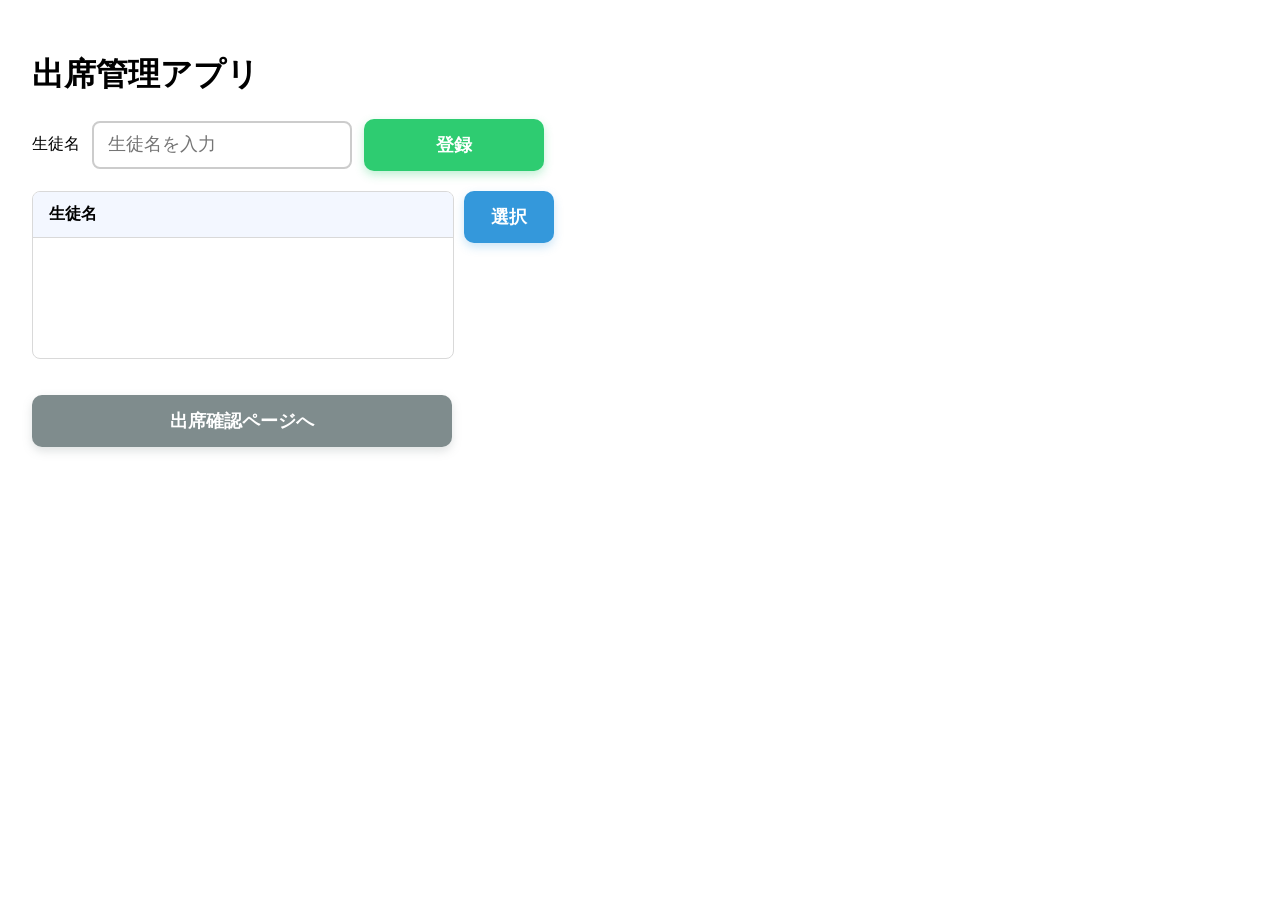
<file: index.html>
<!DOCTYPE html>
<html lang="ja">
    <head>
        <meta charset="UTF-8" />
        <meta name="viewport" content="width=device-width, initial-scale=1.0" />
        <title>出席管理アプリ</title>
        <link rel="stylesheet" href="style.css" />
    </head>
    <body>
        <h1>出席管理アプリ</h1>
        <div class="student-form">
            <label for="student-input">生徒名</label>
            <input id="student-input" type="text" placeholder="生徒名を入力" />
            <button id="add-button" type="button">登録</button>
        </div>

        <div class="student-list-panel">
            <div class="student-list-wrapper">
                <div class="student-list-header">生徒名</div>
                <ul id="student-list"></ul>
            </div>

            <button id="select-button" type="button" class="select-button">選択</button>
        </div>

        <div class="action-buttons">
            <button id="delete-button" type="button" class="action-button delete-button">削除</button>
            <button id="attend-button" type="button" class="action-button attend-button">出席確認ページへ</button>
        </div>

        <script src="app.js" defer></script>
    </body>
</html>
</file>
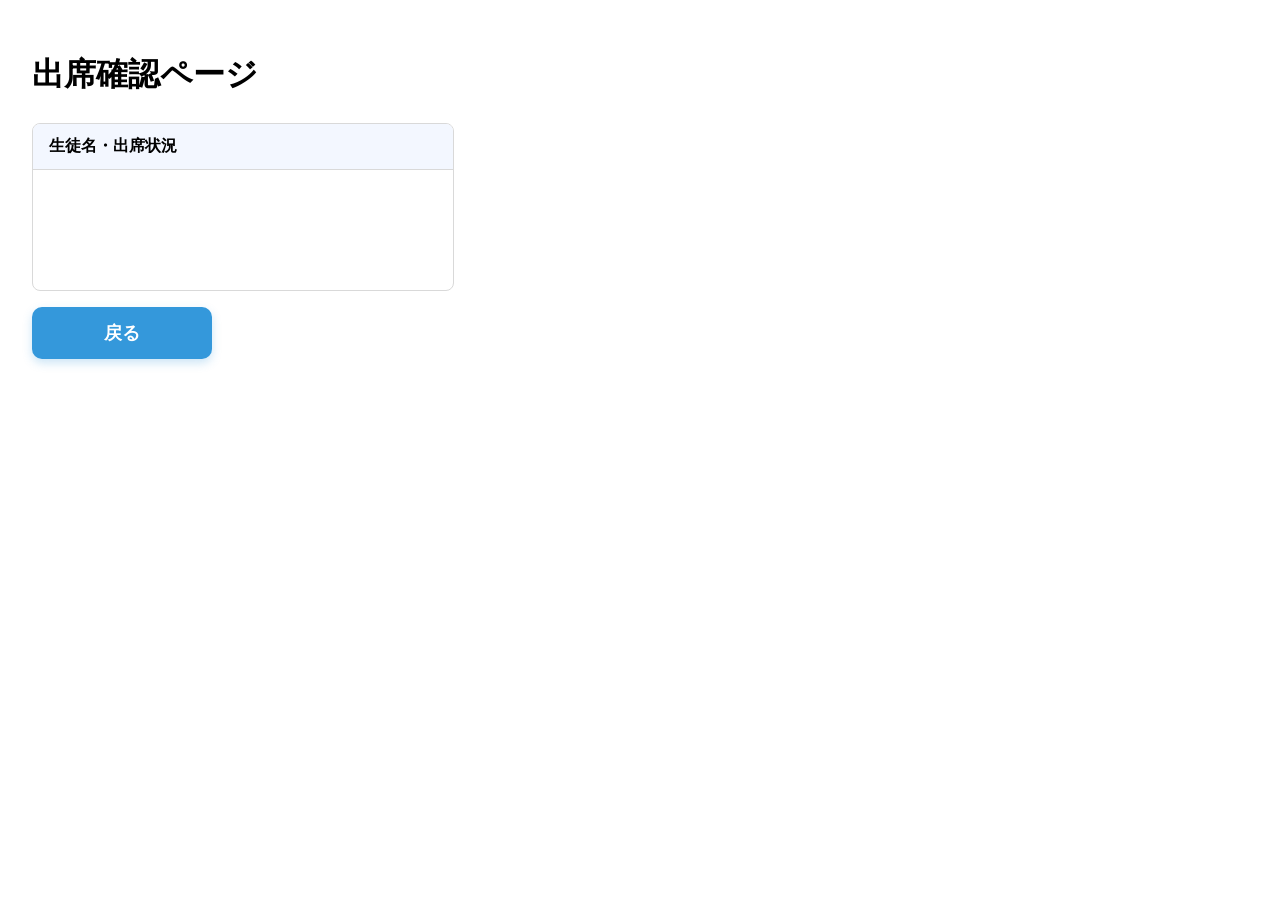
<file: attendance.html>
<!DOCTYPE html>
<html lang="ja">
    <head>
        <meta charset="UTF-8" />
        <meta name="viewport" content="width=device-width, initial-scale=1.0" />
        <title>出席確認ページ</title>
        <link rel="stylesheet" href="style.css" />
        <script src="app.js" defer></script>
    </head>
    <body>
        <h1>出席確認ページ</h1>
        <div class="student-list-panel">
            <div class="student-list-wrapper">
                <div class="student-list-header">生徒名・出席状況</div>
                <ul id="attendance-list"></ul>
            </div>
        </div>
        <button id="return-button" type="button" onclick="location.href='index.html'">戻る</button>
    </body>
</html>
</file>
<file: style.css>
body {
    font-family: sans-serif;
    padding: 24px;
}

.student-form {
    display: flex;
    align-items: center;
    gap: 12px;
    margin-top: 16px;
    flex-wrap: wrap;
}

#student-input {
    width: 260px;
    min-height: 48px;
    font-size: 1.1rem;
    padding: 10px 14px;
    border: 2px solid #ccc;
    border-radius: 8px;
    box-sizing: border-box;
}

/* 登録ボタン */
#add-button,
button[type="submit"],
.register-btn {
    display: inline-block;
    min-width: 180px;
    min-height: 52px;
    padding: 14px 28px;
    font-size: 1.1rem;
    font-weight: bold;
    color: #fff;
    background-color: #2ecc71; /* 緑 */
    border: none;
    border-radius: 10px;
    cursor: pointer;
    transition: background-color 0.2s ease, transform 0.1s ease;
    box-shadow: 0 4px 10px rgba(46, 204, 113, 0.3);
}

#add-button:hover,
button[type="submit"]:hover,
.register-btn:hover {
    background-color: #27ae60;
}

#add-button:active,
button[type="submit"]:active,
.register-btn:active {
    transform: scale(0.98);
}

.student-list-panel {
    display: flex;
    align-items: flex-start;
    gap: 10px;
    margin-top: 16px;
    padding-top: 4px;
}

/* 選択ボタン */
.select-button {
    display: inline-flex;
    align-items: center;
    justify-content: center;
    width: 90px;
    min-width: 90px;
    min-height: 52px;
    padding: 14px 16px;
    font-size: 1.1rem;
    font-weight: bold;
    color: #fff;
    background-color: #3498db;
    border: none;
    border-radius: 10px;
    cursor: pointer;
    transition: background-color 0.2s ease, transform 0.1s ease;
    box-shadow: 0 4px 10px rgba(52, 152, 219, 0.25);
    margin-top: 0;
}

.select-button:hover {
    background-color: #2980b9;
}

.select-button:active {
    transform: scale(0.98);
}

.select-button.selecting {
    background-color: #f39c12;
    box-shadow: 0 4px 10px rgba(243, 156, 18, 0.3);
}

.select-button.selecting:hover {
    background-color: #e67e22;
}

.student-list-wrapper {
    width: 420px;
    border: 1px solid #d9d9d9;
    border-radius: 8px;
    overflow: hidden;
}

.student-list-header {
    padding: 12px 16px;
    font-weight: bold;
    background-color: #f3f7ff;
    border-bottom: 1px solid #d9d9d9;
}

#student-list,
#attendance-list {
    list-style: none;
    margin: 0;
    padding: 0;
    min-height: 120px;
}

#student-list li,
#attendance-list li {
    display: block;
    padding: 12px 16px;
    border-bottom: 1px solid #d9d9d9;
    background-color: #fff;
}

#student-list li:last-child,
#attendance-list li:last-child {
    border-bottom: none;
}

#student-list li:nth-child(even),
#attendance-list li:nth-child(even) {
    background-color: #fafafa;
}

#student-list li:hover,
#attendance-list li:hover {
    background-color: #eef6ff;
}

.attendance-options {
    display: flex;
    gap: 16px;
    margin-top: 8px;
}

.attendance-options label {
    display: inline-flex;
    align-items: center;
    gap: 4px;
    cursor: pointer;
}

.action-buttons {
    display: flex;
    flex-direction: column;
    align-items: flex-start;
    gap: 12px;
    margin-top: 16px;
}

.action-button {
    display: inline-flex;
    align-items: center;
    justify-content: center;
    min-width: 120px;
    min-height: 48px;
    padding: 12px 20px;
    font-size: 1rem;
    font-weight: bold;
    color: #fff;
    border: none;
    border-radius: 10px;
    cursor: pointer;
    transition: background-color 0.2s ease, transform 0.1s ease;
}

.delete-button {
    background-color: #e74c3c;
    box-shadow: 0 4px 10px rgba(231, 76, 60, 0.25);
}

.delete-button:hover {
    background-color: #c0392b;
}

.attend-button {
    display: inline-flex;
    align-items: center;
    justify-content: center;
    width: 420px;
    min-width: 420px;
    min-height: 52px;
    padding: 14px 28px;
    font-size: 1.1rem;
    font-weight: bold;
    color: #fff;
    background-color: #7f8c8d;
    border: none;
    border-radius: 10px;
    cursor: pointer;
    transition: background-color 0.2s ease, transform 0.1s ease;
    box-shadow: 0 4px 10px rgba(127, 140, 141, 0.25);
    margin-top: 20px;
}

.attend-button:hover {
    background-color: #6c7a7d;
}

.attend-button:active,
.delete-button:active,
.action-button:active {
    transform: scale(0.98);
}

#return-button {
    display: inline-flex;
    align-items: center;
    justify-content: center;
    min-width: 180px;
    min-height: 52px;
    padding: 14px 28px;
    font-size: 1.1rem;
    font-weight: bold;
    color: #fff;
    background-color: #3498db;
    border: none;
    border-radius: 10px;
    cursor: pointer;
    transition: background-color 0.2s ease, transform 0.1s ease;
    box-shadow: 0 4px 10px rgba(52, 152, 219, 0.25);
    margin-top: 16px;
}

#return-button:hover {
    background-color: #2980b9;
}

#return-button:active {
    transform: scale(0.98);
}
</file>
